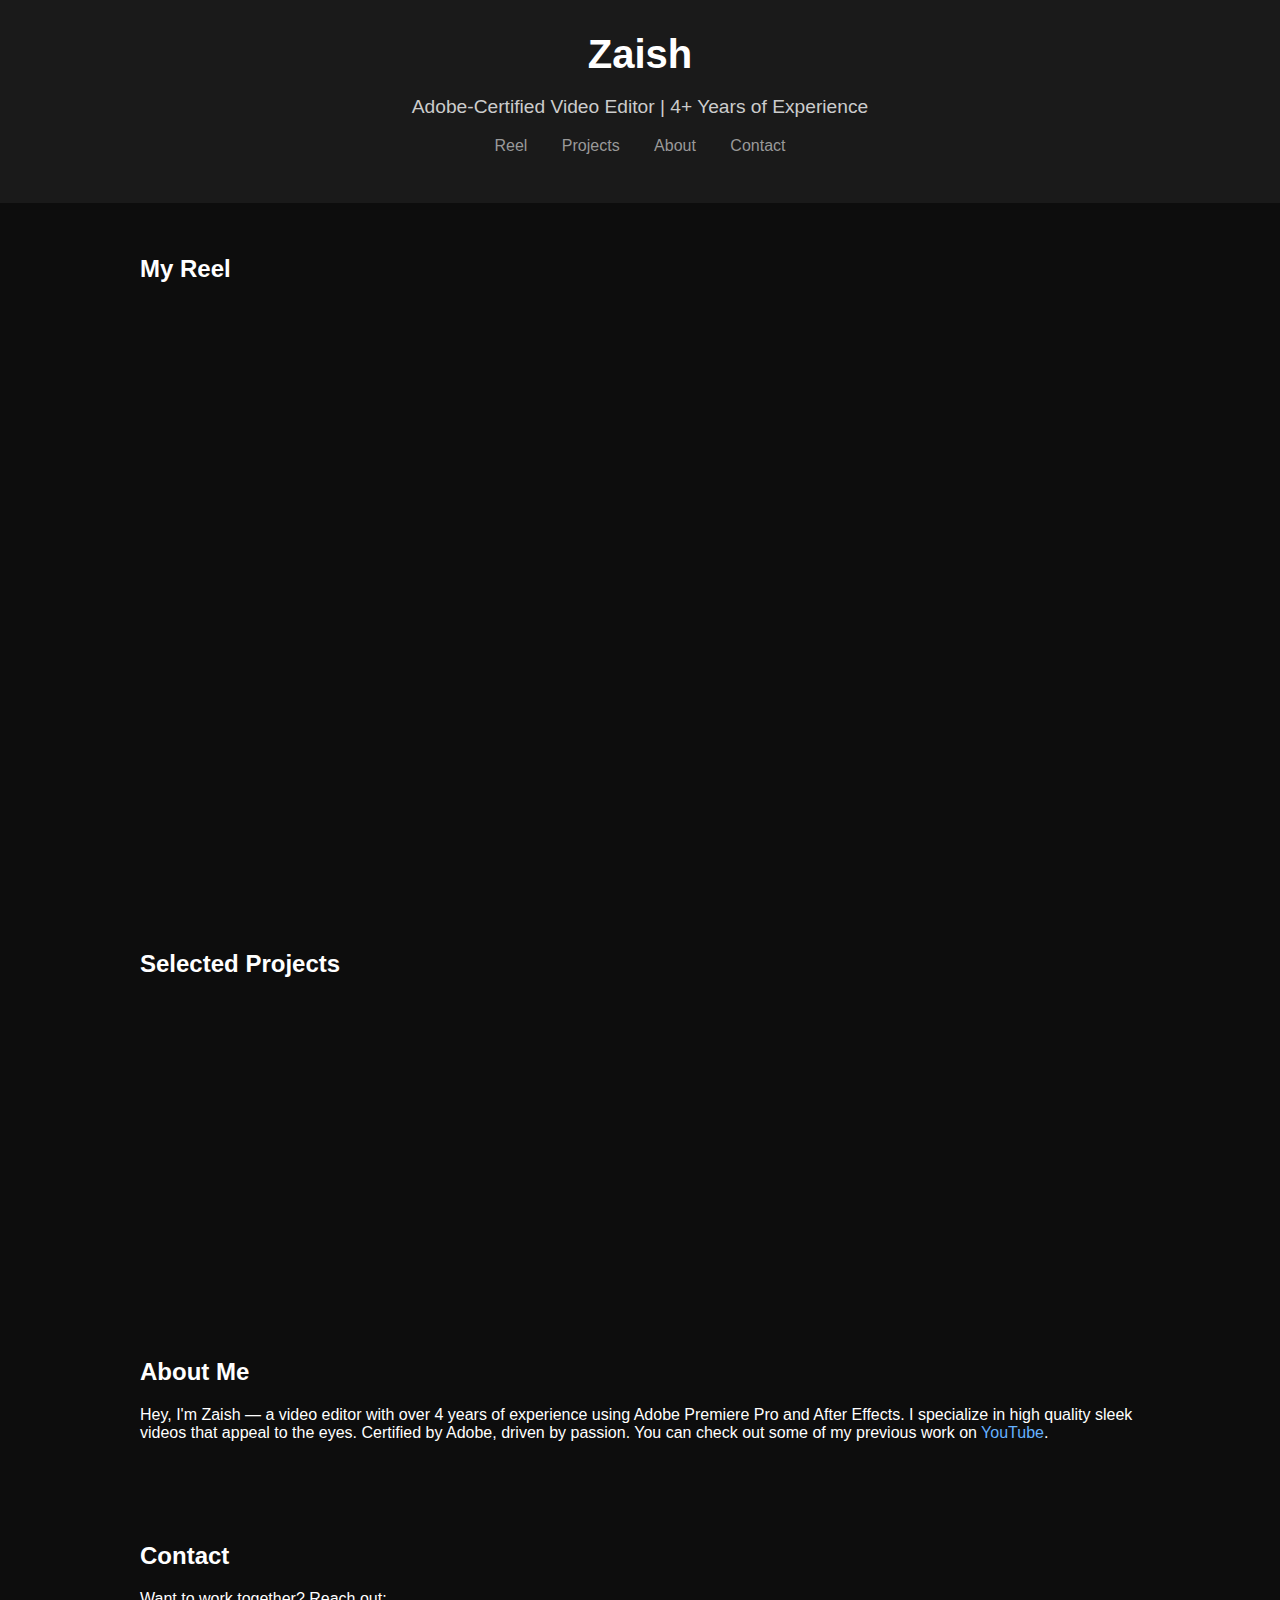
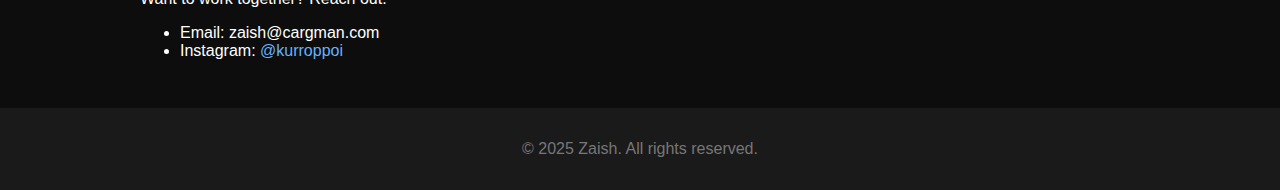
<file: index.html>
<!DOCTYPE html>
<html lang="en">
<head>
  <meta charset="UTF-8" />
  <meta name="viewport" content="width=device-width, initial-scale=1.0"/>
  <title>Zaish | Video Editor</title>
  <style>
    body {
      font-family: 'Segoe UI', sans-serif;
      background: #0d0d0d;
      color: white;
      margin: 0;
      padding: 0;
    }
    header {
      text-align: center;
      padding: 2rem 1rem;
      background: #1a1a1a;
    }
    h1 { font-size: 2.5rem; margin: 0; }
    p.tagline { font-size: 1.2rem; color: #ccc; }
    nav {
      text-align: center;
      margin: 1rem 0;
    }
    nav a {
      margin: 0 15px;
      color: #999;
      text-decoration: none;
    }
    nav a:hover {
      color: #fff;
    }
    section {
      padding: 2rem 1rem;
      max-width: 1000px;
      margin: auto;
    }
    .video-grid {
      display: grid;
      grid-template-columns: repeat(auto-fit, minmax(300px, 1fr));
      gap: 1rem;
    }
    .video-grid iframe {
      width: 100%;
      aspect-ratio: 16/9;
      border: none;
    }
    footer {
      text-align: center;
      padding: 1rem;
      background: #1a1a1a;
      color: #777;
    }
    a { color: #66b2ff; text-decoration: none; }
    a:hover { text-decoration: underline; }
  </style>
</head>
<body>
  <header>
    <h1>Zaish</h1>
    <p class="tagline">Adobe-Certified Video Editor | 4+ Years of Experience</p>
    <nav>
      <a href="#reel">Reel</a>
      <a href="#projects">Projects</a>
      <a href="#about">About</a>
      <a href="#contact">Contact</a>
    </nav>
  </header>

  <section id="reel">
    <h2>My Reel</h2>
    <div class="video-grid">
      <iframe 
        src="https://drive.google.com/file/d/1Bbw6wgRz8LcUK3CkpHQ-Viv_Jj-mtlNU/preview" 
        allow="autoplay" 
        allowfullscreen>
      </iframe>
    </div>
  </section>

  <section id="projects">
    <h2>Selected Projects</h2>
    <div class="video-grid">
      <iframe 
        src="https://drive.google.com/file/d/1StI4Ql8_KMV82LQo3osfThFazxdVfshn/preview" 
        allow="autoplay" 
        allowfullscreen>
      </iframe>
      <iframe 
        src="https://drive.google.com/file/d/1_Sf9gnFNcCU8pf9Ova0vhcvdpymlR2Fg/preview" 
        allow="autoplay" 
        allowfullscreen>
      </iframe>
    </div>
  </section>

<section id="about">
  <h2>About Me</h2>
  <p>Hey, I'm Zaish — a video editor with over 4 years of experience using Adobe Premiere Pro and After Effects. I specialize in high quality sleek videos that appeal to the eyes. Certified by Adobe, driven by passion. You can check out some of my previous work on <a href="https://www.youtube.com/@DonnaLorenNow/videos" target="_blank">YouTube</a>.</p>
</section>
  <section id="contact">
    <h2>Contact</h2>
    <p>Want to work together? Reach out:</p>
    <ul>
      <li>Email: zaish@cargman.com</li>
      <li>Instagram: <a href="https://instagram.com/kurroppoi" target="_blank">@kurroppoi</a></li>
    </ul>
  </section>

  <footer>
    <p>© 2025 Zaish. All rights reserved.</p>
  </footer>
</body>
</html>
</file>
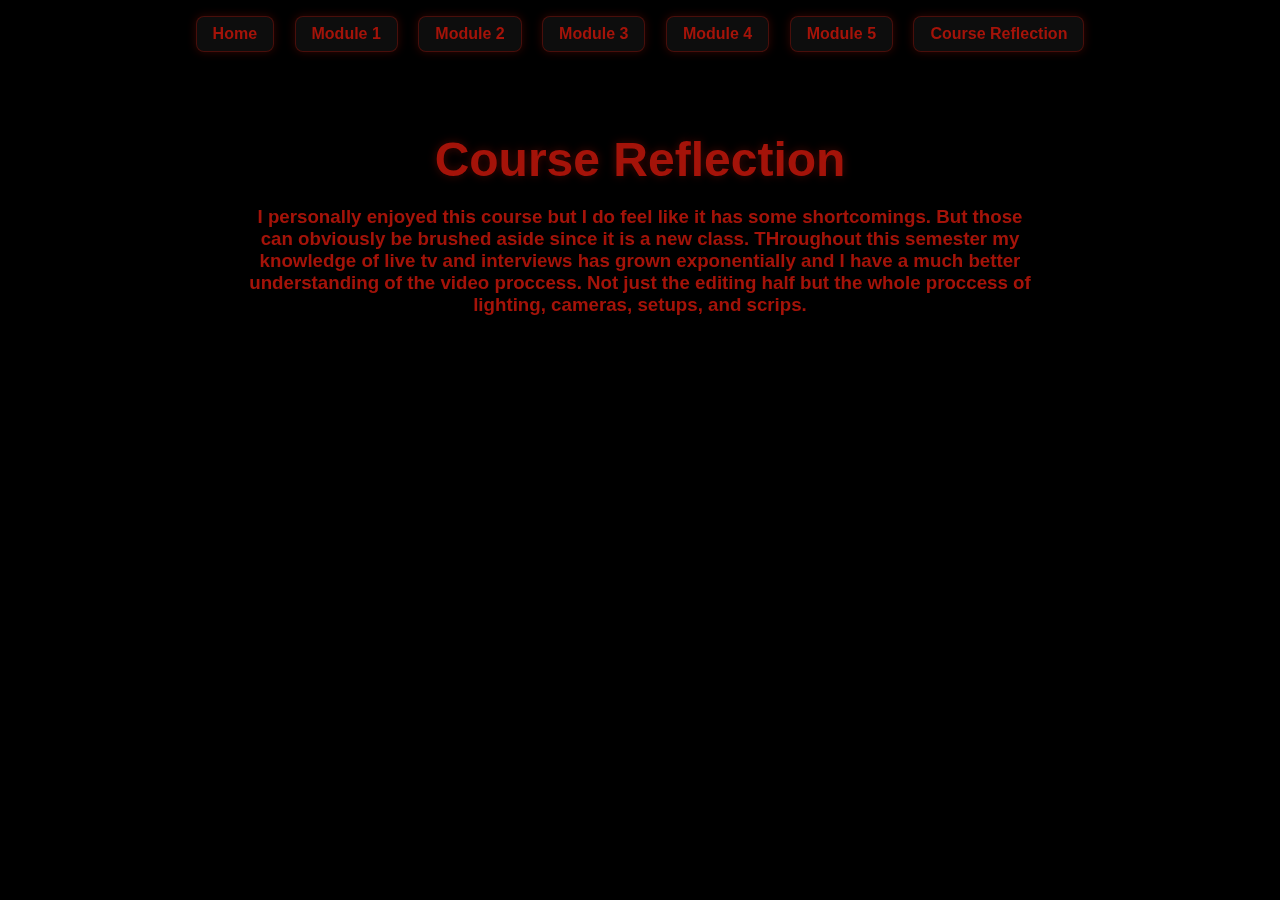
<file: coursereflection.html>
<!DOCTYPE html>
<html lang="en">
<head>
  <meta charset="UTF-8" />
  <meta name="viewport" content="width=device-width, initial-scale=1.0"/>
  <title>Course Reflection</title>
  <link rel="stylesheet" href="style.css" />
</head>
<body>
  <div class="circles"></div>

  <nav>
    <a href="home.html">Home</a>
    <a href="module1.html">Module 1</a>
    <a href="module2.html">Module 2</a>
    <a href="module3.html">Module 3</a>
    <a href="module4.html">Module 4</a>
    <a href="module5.html">Module 5</a>
    <a href="coursereflection.html">Course Reflection</a>
  </nav>

 <main>
  <h1>Course Reflection</h1>
   <h3>
     I personally enjoyed this course but I do feel like it has some shortcomings. But those can obviously be brushed aside since it is a new class. THroughout this semester my knowledge of live tv and interviews has grown exponentially and I have a much better understanding of the video proccess. Not just the editing half but the whole proccess of lighting, cameras, setups, and scrips.
   </h3>
</main>


  <script>
    const container = document.querySelector(".circles");

    setInterval(() => {
      if (container.children.length >= 50) return;

      const circle = document.createElement("span");
      const size = 10 + Math.random() * 20;
      circle.style.left = `${Math.random() * 100}%`;
      circle.style.width = `${size}px`;
      circle.style.height = `${size}px`;
      circle.style.background = "rgba(255, 255, 255, 0.15)";
      circle.style.bottom = "-50px";
      circle.style.position = "absolute";
      circle.style.borderRadius = "50%";
      circle.style.animation = `float ${15 + Math.random() * 20}s linear forwards`;

      container.appendChild(circle);
      setTimeout(() => container.removeChild(circle), 40000);
    }, 800);
  </script>
</body>
</html>
</file>
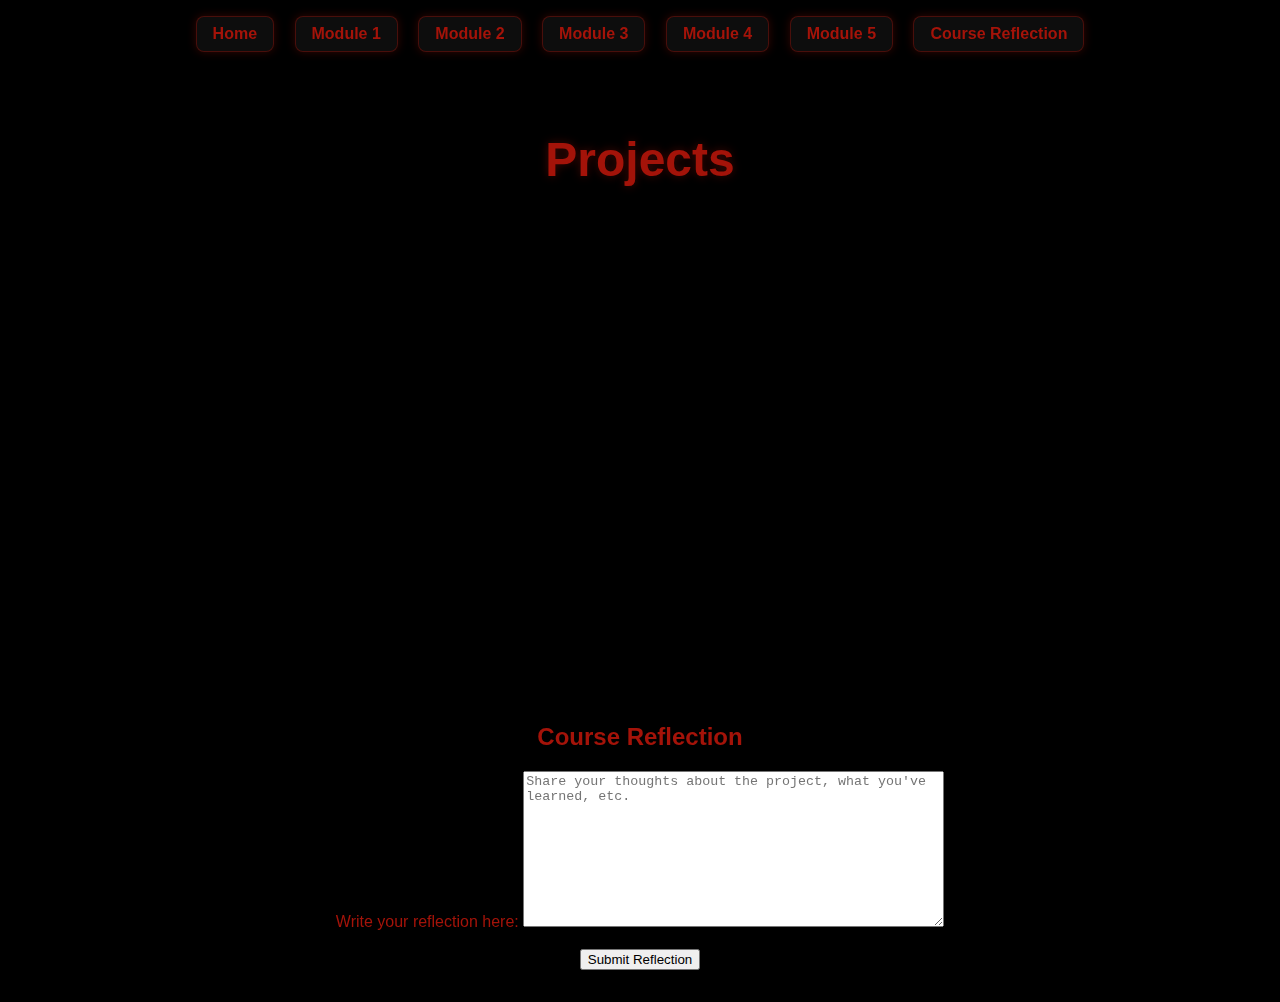
<file: home.html>
<!DOCTYPE html>
<html lang="en">
<head>
  <meta charset="UTF-8" />
  <meta name="viewport" content="width=device-width, initial-scale=1.0"/>
  <title>Portfolio Home</title>
  <link rel="stylesheet" href="style.css" />
</head>
<body>
  <nav>
    <a href="home.html">Home</a>
    <a href="module1.html">Module 1</a>
    <a href="module2.html">Module 2</a>
    <a href="module3.html">Module 3</a>
    <a href="module4.html">Module 4</a>
    <a href="module5.html">Module 5</a>
    <a href="coursereflection.html">Course Reflection</a>
  </nav>

 <main>
  <section id="reel">
    <h1>Projects</h1>
    <div class="video-grid">
      <!-- Updated video iframe source -->
      <iframe 
        src="https://drive.google.com/file/d/1etOExN6XE9rxG-KDXXNOlhKPmGaNFqtP/preview" 
        title="Reflection Video"
        allow="autoplay" 
        allowfullscreen>
      </iframe>
    </div>
  </section>

  <section id="reflection">
    <h2>Course Reflection</h2>
    <!-- Textarea for writing reflection -->
    <form action="submit_reflection.php" method="POST">
      <label for="reflectionText">Write your reflection here:</label>
      <textarea 
        id="reflectionText" 
        name="reflectionText" 
        rows="10" 
        cols="50" 
        placeholder="Share your thoughts about the project, what you've learned, etc."></textarea><br><br>
      <button type="submit">Submit Reflection</button>
    </form>
  </section>

</main>

  <div class="circles"></div>

  <script>
    const container = document.querySelector(".circles");

    setInterval(() => {
      if (container.children.length >= 50) return;

      const circle = document.createElement("span");
      const size = 10 + Math.random() * 20;
      circle.style.left = `${Math.random() * 100}%`;
      circle.style.width = `${size}px`;
      circle.style.height = `${size}px`;
      circle.style.background = "rgba(255, 255, 255, 0.15)";
      circle.style.bottom = "-50px";
      circle.style.animation = `float ${15 + Math.random() * 20}s linear forwards`;

      container.appendChild(circle);
      setTimeout(() => container.removeChild(circle), 40000);
    }, 800);
  </script>
</body>
</html>
</file>
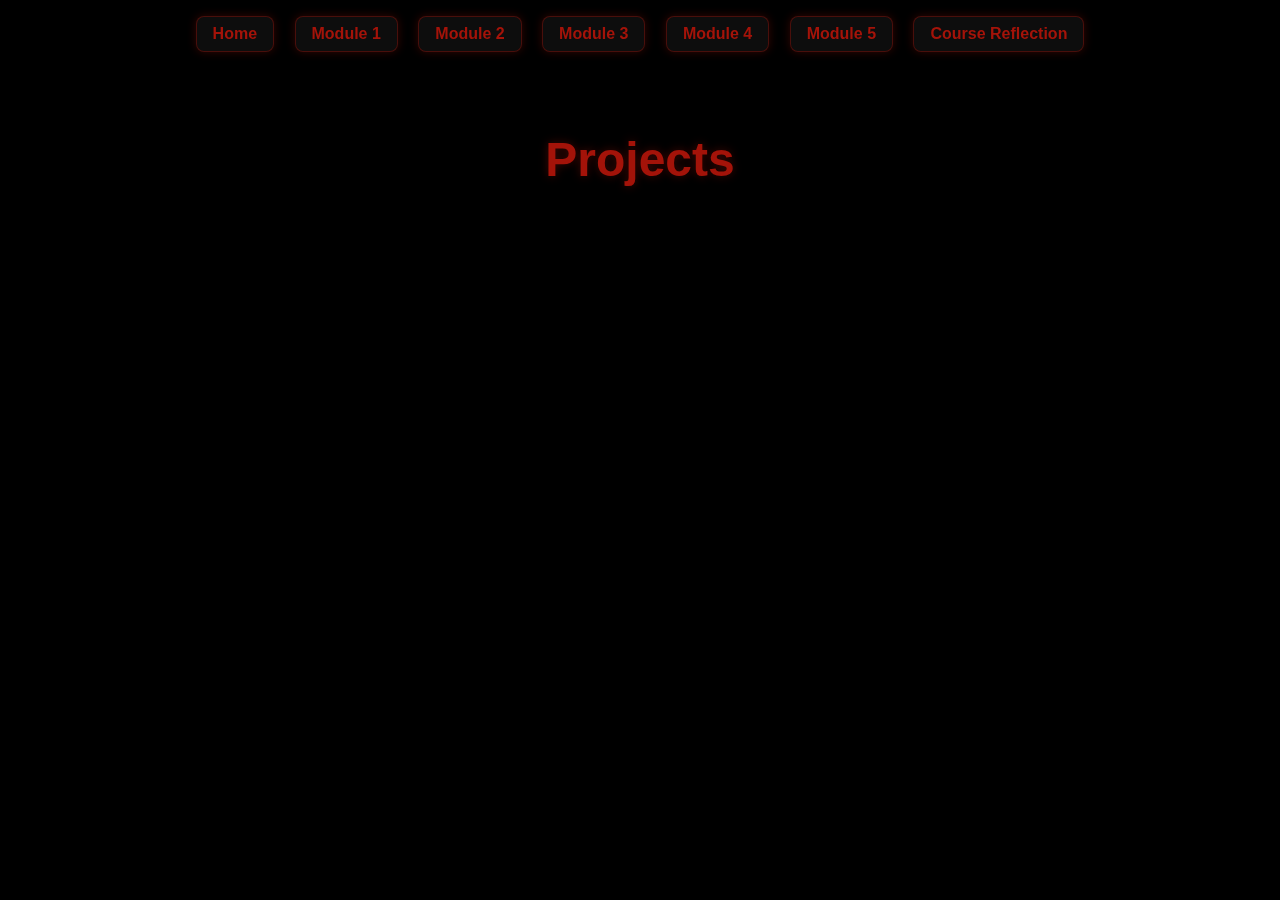
<file: module1.html>
<!DOCTYPE html>
<html lang="en">
<head>
  <meta charset="UTF-8" />
  <meta name="viewport" content="width=device-width, initial-scale=1.0"/>
  <title>Climate Change Impacts: Who Pays the Price?</title>
  <link rel="stylesheet" href="style.css" />
</head>
<body>
  <nav>
    <a href="home.html">Home</a>
    <a href="module1.html">Module 1</a>
    <a href="module2.html">Module 2</a>
    <a href="module3.html">Module 3</a>
    <a href="module4.html">Module 4</a>
    <a href="module5.html">Module 5</a>
    <a href="coursereflection.html">Course Reflection</a>
  </nav>

 <main>
  <section id="reel">
    <h1>Projects</h1>
    <div class="video-grid">
      <!-- Updated video iframe source -->
      <iframe 
        src="https://drive.google.com/file/d/1etOExN6XE9rxG-KDXXNOlhKPmGaNFqtP/preview" 
        title="Reflection Video"
        allow="autoplay" 
        allowfullscreen>
      </iframe>
    </div>
  </section>
</main>

  <div class="circles"></div>

  <script>
    const container = document.querySelector(".circles");

    setInterval(() => {
      if (container.children.length >= 50) return;

      const circle = document.createElement("span");
      const size = 10 + Math.random() * 20;
      circle.style.left = `${Math.random() * 100}%`;
      circle.style.width = `${size}px`;
      circle.style.height = `${size}px`;
      circle.style.background = "rgba(255, 255, 255, 0.15)";
      circle.style.bottom = "-50px";
      circle.style.animation = `float ${15 + Math.random() * 20}s linear forwards`;

      container.appendChild(circle);
      setTimeout(() => container.removeChild(circle), 40000);
    }, 800);
  </script>
</body>
</html>
</file>
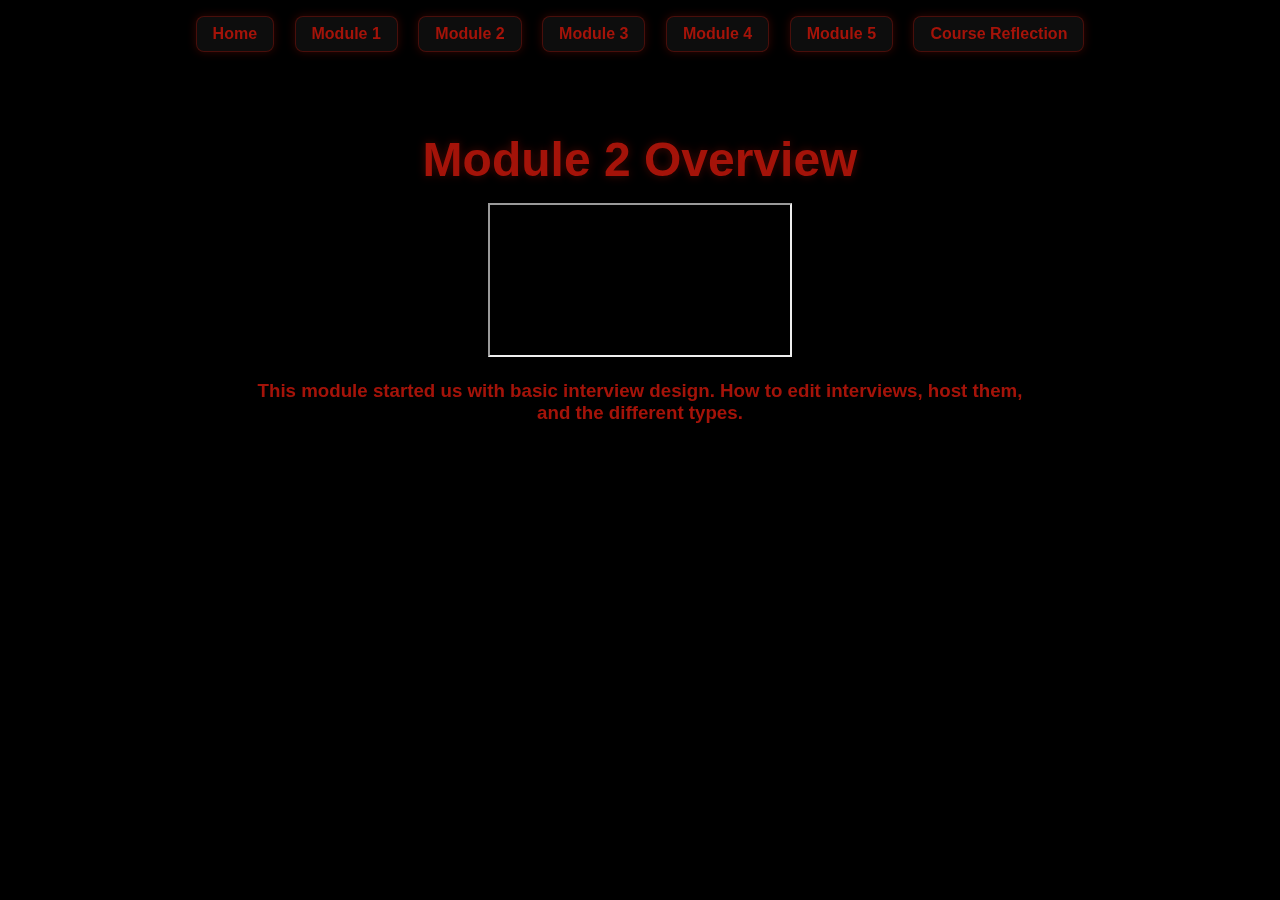
<file: module2.html>
<!DOCTYPE html>
<html lang="en">
<head>
  <meta charset="UTF-8" />
  <meta name="viewport" content="width=device-width, initial-scale=1.0"/>
  <title>Inequities in Disaster Relief: Who Gets Left Behind?</title>
  <link rel="stylesheet" href="style.css" />
</head>
<body>
  <nav>
    <a href="home.html">Home</a>
    <a href="module1.html">Module 1</a>
    <a href="module2.html">Module 2</a>
    <a href="module3.html">Module 3</a>
    <a href="module4.html">Module 4</a>
    <a href="module5.html">Module 5</a>
    <a href="coursereflection.html">Course Reflection</a>
  </nav>

  <main>
    <h1>Module 2 Overview</h1>
    <iframe 
      src="https://drive.google.com/file/d/1Bbw6wgRz8LcUK3CkpHQ-Viv_Jj-mtlNU/preview" 
      title="Project 2: Creative Video"
      allow="autoplay" 
      allowfullscreen>
    </iframe>

    <h3>
      This module started us with basic interview design. How to edit interviews, host them, and the different types.
    </h3>
  </main>

  <div class="circles"></div>

  <script>
    const container = document.querySelector(".circles");

    setInterval(() => {
      if (container.children.length >= 50) return;

      const circle = document.createElement("span");
      const size = 10 + Math.random() * 20;
      circle.style.left = `${Math.random() * 100}%`;
      circle.style.width = `${size}px`;
      circle.style.height = `${size}px`;
      circle.style.background = "rgba(255, 255, 255, 0.15)";
      circle.style.bottom = "-50px";
      circle.style.animation = `float ${15 + Math.random() * 20}s linear forwards`;

      container.appendChild(circle);
      setTimeout(() => container.removeChild(circle), 40000);
    }, 800);
  </script>
</body>
</html>
</file>
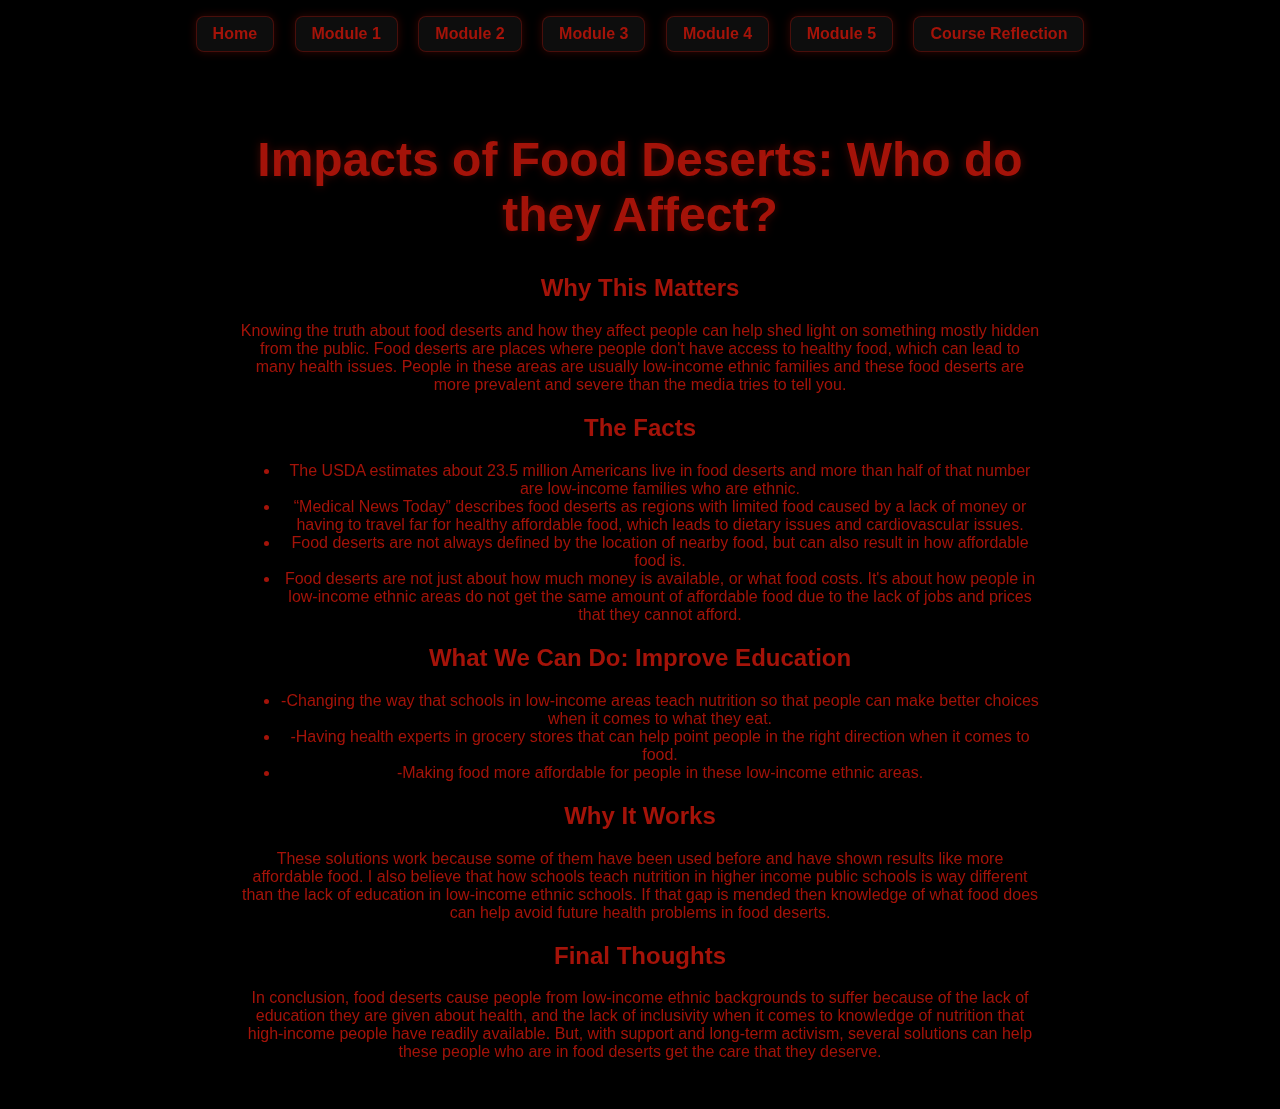
<file: module3.html>
<!DOCTYPE html>
<html lang="en">
<head>
  <meta charset="UTF-8" />
  <meta name="viewport" content="width=device-width, initial-scale=1.0"/>
  <title>Impacts of Food Deserts: Who do they Affect?</title>
  <link rel="stylesheet" href="style.css" />
</head>
<body>
  <nav>
    <a href="home.html">Home</a>
    <a href="module1.html">Module 1</a>
    <a href="module2.html">Module 2</a>
    <a href="module3.html">Module 3</a>
    <a href="module4.html">Module 4</a>
    <a href="module5.html">Module 5</a>
    <a href="coursereflection.html">Course Reflection</a>
  </nav>

<main>
  <h1>Impacts of Food Deserts: Who do they Affect?<h1>
  <h2>Why This Matters</h2>
  <p>
    Knowing the truth about food deserts and how they affect people can help shed light on something mostly hidden from the public. Food deserts are places where people don't have access to healthy food, which can lead to many health issues. People in these areas are usually low-income ethnic families and these food deserts are more prevalent and severe than the media tries to tell you.
  </p>

  <h2>The Facts</h2>
  <ul>
    <li>The USDA estimates about 23.5 million Americans live in food deserts and more than half of that number are low-income families who are ethnic.</li>
    <li>“Medical News Today” describes food deserts as regions with limited food caused by a lack of money or having to travel far for healthy affordable food, which leads to dietary issues and cardiovascular issues.</li>
    <li>Food deserts are not always defined by the location of nearby food, but can also result in how affordable food is.</li>
    <li>Food deserts are not just about how much money is available, or what food costs. It's about how people in low-income ethnic areas do not get the same amount of affordable food due to the lack of jobs and prices that they cannot afford.</li>
  </ul>

  <h2>What We Can Do: Improve Education</h2>
  <ul>
    <li>-Changing the way that schools in low-income areas teach nutrition so that people can make better choices when it comes to what they eat.</li>
    <li>-Having health experts in grocery stores that can help point people in the right direction when it comes to food.</li>
    <li>-Making food more affordable for people in these low-income ethnic areas.</li>
  </ul>

  <h2>Why It Works</h2>
  <p>
    These solutions work because some of them have been used before and have shown results like more affordable food. I also believe that how schools teach nutrition in higher income public schools is way different than the lack of education in low-income ethnic schools. If that gap is mended then knowledge of what food does can help avoid future health problems in food deserts.
  </p>

  <h2>Final Thoughts</h2>
  <p>
    In conclusion, food deserts cause people from low-income ethnic backgrounds to suffer because of the lack of education they are given about health, and the lack of inclusivity when it comes to knowledge of nutrition that high-income people have readily available. But, with support and long-term activism, several solutions can help these people who are in food deserts get the care that they deserve.
  </p>
</main>


  <div class="circles"></div>

  <script>
    const container = document.querySelector(".circles");

    setInterval(() => {
      if (container.children.length >= 50) return;

      const circle = document.createElement("span");
      const size = 10 + Math.random() * 20;
      circle.style.left = `${Math.random() * 100}%`;
      circle.style.width = `${size}px`;
      circle.style.height = `${size}px`;
      circle.style.background = "rgba(255, 255, 255, 0.15)";
      circle.style.bottom = "-50px";
      circle.style.animation = `float ${15 + Math.random() * 20}s linear forwards`;

      container.appendChild(circle);
      setTimeout(() => container.removeChild(circle), 40000);
    }, 800);
  </script>
</body>
</html>
</file>
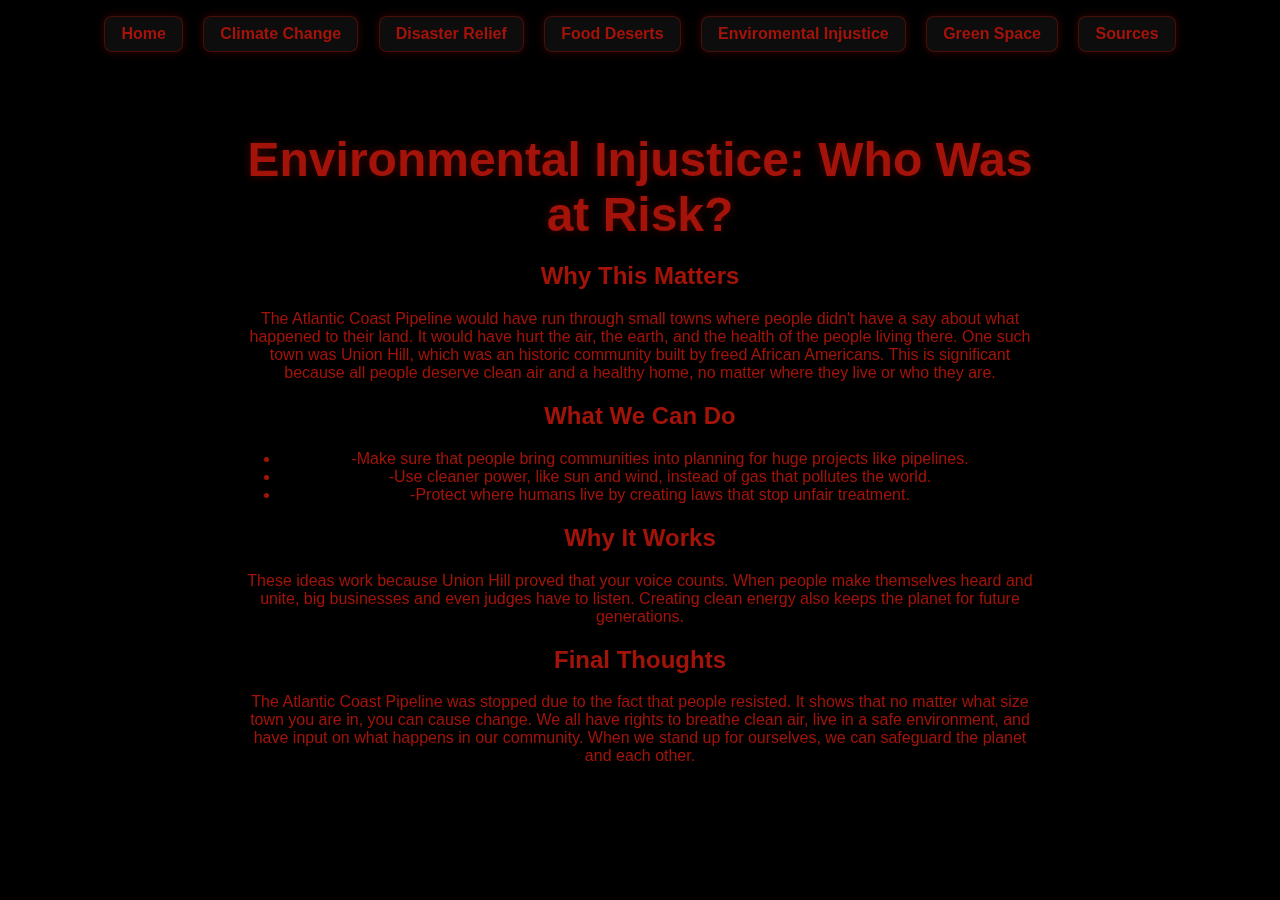
<file: module4.html>
<!DOCTYPE html>
<html lang="en">
<head>
  <meta charset="UTF-8" />
  <meta name="viewport" content="width=device-width, initial-scale=1.0"/>
  <title>Essay 1 – FEMA and Inequality</title>
  <link rel="stylesheet" href="style.css" />
</head>
<body>
  <nav>
    <a href="home.html">Home</a>
    <a href="climate_change.html">Climate Change</a>
    <a href="disaster_relief.html">Disaster Relief</a>
    <a href="food_deserts.html">Food Deserts</a>
    <a href="enviromental_injustice.html">Enviromental Injustice</a>
    <a href="green_space.html">Green Space</a>
    <a href="sources.html">Sources</a>
  </nav>
  <main>
    <h1>Environmental Injustice: Who Was at Risk?</h1>
  <h2>Why This Matters</h2>
  <p>
    The Atlantic Coast Pipeline would have run through small towns where people didn't have a say about what happened to their land.
    It would have hurt the air, the earth, and the health of the people living there. One such town was Union Hill, which was an
    historic community built by freed African Americans. This is significant because all people deserve clean air and a healthy home,
    no matter where they live or who they are.
  </p>

  <h2>What We Can Do</h2>
  <ul>
    <li>-Make sure that people bring communities into planning for huge projects like pipelines.</li>
    <li>-Use cleaner power, like sun and wind, instead of gas that pollutes the world.</li>
    <li>-Protect where humans live by creating laws that stop unfair treatment.</li>
  </ul>

  <h2>Why It Works</h2>
  <p>
    These ideas work because Union Hill proved that your voice counts. When people make themselves heard and unite,
    big businesses and even judges have to listen. Creating clean energy also keeps the planet for future generations.
  </p>

  <h2>Final Thoughts</h2>
  <p>
    The Atlantic Coast Pipeline was stopped due to the fact that people resisted. It shows that no matter what size town you are in,
    you can cause change. We all have rights to breathe clean air, live in a safe environment, and have input on what happens in our
    community. When we stand up for ourselves, we can safeguard the planet and each other.
  </p>
</div>
  </main>

  <div class="circles"></div>

  <script>
    const container = document.querySelector(".circles");

    setInterval(() => {
      if (container.children.length >= 50) return;

      const circle = document.createElement("span");
      const size = 10 + Math.random() * 20;
      circle.style.left = `${Math.random() * 100}%`;
      circle.style.width = `${size}px`;
      circle.style.height = `${size}px`;
      circle.style.background = "rgba(255, 255, 255, 0.15)";
      circle.style.bottom = "-50px";
      circle.style.animation = `float ${15 + Math.random() * 20}s linear forwards`;

      container.appendChild(circle);
      setTimeout(() => container.removeChild(circle), 40000);
    }, 800);
  </script>
</body>
</html>
</file>
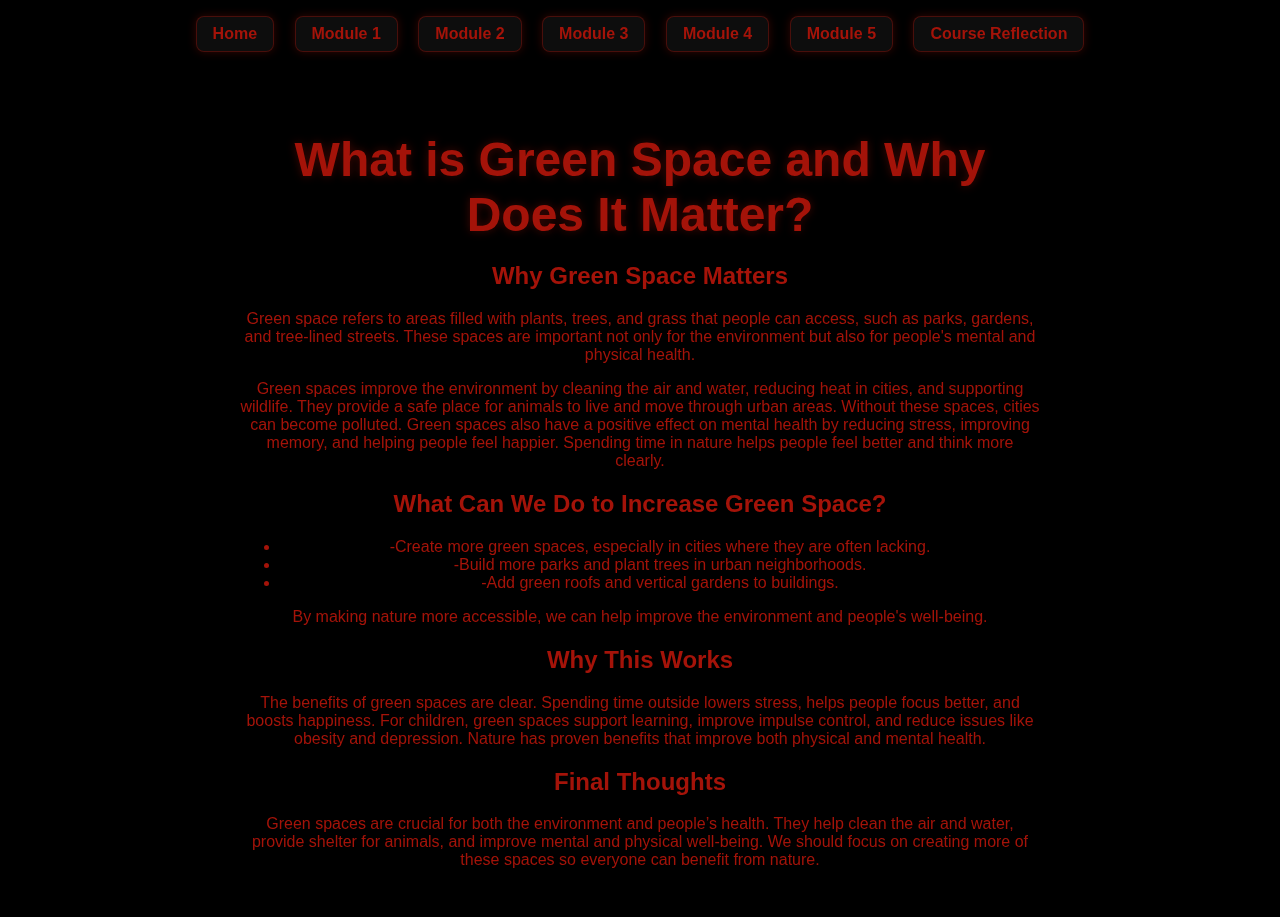
<file: module5.html>
<!DOCTYPE html>
<html lang="en">
<head>
  <meta charset="UTF-8" />
  <meta name="viewport" content="width=device-width, initial-scale=1.0"/>
  <title>Essay 1 – FEMA and Inequality</title>
  <link rel="stylesheet" href="style.css" />
</head>
<body>
  <nav>
    <a href="home.html">Home</a>
    <a href="module1.html">Module 1</a>
    <a href="module2.html">Module 2</a>
    <a href="module3.html">Module 3</a>
    <a href="module4.html">Module 4</a>
    <a href="module5.html">Module 5</a>
    <a href="coursereflection.html">Course Reflection</a>
  </nav>

  <main>
    <div>
  <h1>What is Green Space and Why Does It Matter?</h1>
  <h2>Why Green Space Matters</h2>
  <p>
    Green space refers to areas filled with plants, trees, and grass that people can access, such as parks, gardens, and tree-lined streets.
    These spaces are important not only for the environment but also for people's mental and physical health.
  </p>
  <p>
    Green spaces improve the environment by cleaning the air and water, reducing heat in cities, and supporting wildlife.
    They provide a safe place for animals to live and move through urban areas. Without these spaces, cities can become polluted.
    Green spaces also have a positive effect on mental health by reducing stress, improving memory, and helping people feel happier.
    Spending time in nature helps people feel better and think more clearly.
  </p>

  <h2>What Can We Do to Increase Green Space?</h2>
  <ul>
    <li>-Create more green spaces, especially in cities where they are often lacking.</li>
    <li>-Build more parks and plant trees in urban neighborhoods.</li>
    <li>-Add green roofs and vertical gardens to buildings.</li>
  </ul>
  <p>
    By making nature more accessible, we can help improve the environment and people's well-being.
  </p>

  <h2>Why This Works</h2>
  <p>
    The benefits of green spaces are clear. Spending time outside lowers stress, helps people focus better, and boosts happiness.
    For children, green spaces support learning, improve impulse control, and reduce issues like obesity and depression.
    Nature has proven benefits that improve both physical and mental health.
  </p>

  <h2>Final Thoughts</h2>
  <p>
    Green spaces are crucial for both the environment and people’s health. They help clean the air and water, provide shelter for animals,
    and improve mental and physical well-being. We should focus on creating more of these spaces so everyone can benefit from nature.
  </p>
</div>

  </main>

  <div class="circles"></div>

  <script>
    const container = document.querySelector(".circles");

    setInterval(() => {
      if (container.children.length >= 50) return;

      const circle = document.createElement("span");
      const size = 10 + Math.random() * 20;
      circle.style.left = `${Math.random() * 100}%`;
      circle.style.width = `${size}px`;
      circle.style.height = `${size}px`;
      circle.style.background = "rgba(255, 255, 255, 0.15)";
      circle.style.bottom = "-50px";
      circle.style.animation = `float ${15 + Math.random() * 20}s linear forwards`;

      container.appendChild(circle);
      setTimeout(() => container.removeChild(circle), 40000);
    }, 800);
  </script>
</body>
</html>
</file>
<file: style.css>
/* Base Styling */
body {
  margin: 0;
  padding: 0;
  font-family: 'Segoe UI', Tahoma, Geneva, Verdana, sans-serif;
  background-color: #000;
  color: #A41309;
  overflow-x: hidden;
}
.video-grid iframe,
.document-container iframe {
  width: 100%;
  max-width: 900px;    /* or larger if you want */
  height: 500px;       /* adjust height as needed */
  border: none;
  display: block;
  margin: 1rem auto;
}
/* Background Video */
#bg-video {
  position: fixed;
  top: 50%;
  left: 50%;
  min-width: 100%;
  min-height: 100%;
  width: auto;
  height: auto;
  z-index: -1;
  transform: translate(-50%, -50%);
  object-fit: cover;
  pointer-events: none;
}


/* Navigation Bar */
nav {
  background: rgba(0, 0, 0, 0.85);
  padding: 1rem;
  text-align: center;
  position: sticky;
  top: 0;
  z-index: 10;
}

nav a {
  display: inline-block;
  margin: 0 0.5rem;
  padding: 0.5rem 1rem;
  color: #A41309;
  font-weight: bold;
  text-decoration: none;
  background-color: rgba(255, 255, 255, 0.05);
  border: 1px solid rgba(164, 19, 9, 0.4);
  border-radius: 8px;
  box-shadow: 0 0 10px rgba(164, 19, 9, 0.3);
  transition: all 0.3s ease;
}

nav a:hover {
  background-color: rgba(164, 19, 9, 0.1);
  color: #fff;
  transform: scale(1.05);
  box-shadow: 0 0 15px rgba(164, 19, 9, 0.6);
}

/* Main Content */
main {
  padding: 2rem;
  max-width: 800px;
  margin: auto;
  text-align: center;
  animation: fadeIn 1.2s ease-out;
  border-radius: 12px;
  background-color: rgba(0, 0, 0, 0.0);
}

h1 {
  font-size: 3rem;
  margin-bottom: 1rem;
  color: #A41309;
  text-shadow: 0 0 10px rgba(164, 19, 9, 0.4);
}

h3, p {
  color: #A41309;
}

a {
  color: #A41309;
}

/* Link Box Styling */
.link-box {
  display: block;
  background-color: #1e1e1e;
  color: #A41309;
  padding: 1rem;
  margin: 1rem 0;
  border-radius: 10px;
  text-decoration: none;
  font-size: 1.2rem;
  box-shadow: 0 2px 6px rgba(0, 0, 0, 0.4);
  transition: transform 0.2s, box-shadow 0.2s;
  opacity: 0.8;
}

.link-box:hover {
  transform: translateY(-3px);
  box-shadow: 0 4px 12px rgba(0, 0, 0, 0.6);
  background-color: #2a2a2a;
  color: white;
}

/* Text Animations */
@keyframes fadeIn {
  0% {
    opacity: 0;
    transform: translateY(30px);
  }
  100% {
    opacity: 1;
    transform: translateY(0);
  }
}

/* Background Bubble Animation */
.circles {
  position: fixed;
  width: 100%;
  height: 100%;
  overflow: hidden;
  top: 0;
  left: 0;
  z-index: -1;
}

.circles span {
  position: absolute;
  display: block;
  background: rgba(236, 219, 103, 0.3);
  border-radius: 50%;
  bottom: -50px;
  animation: float 20s linear forwards;
  will-change: transform, opacity;
  transform: translateZ(0);
}

@keyframes float {
  0% {
    transform: translateY(0);
    opacity: 1;
  }
  100% {
    transform: translateY(-150vh);
    opacity: 0;
  }
}
</file>
